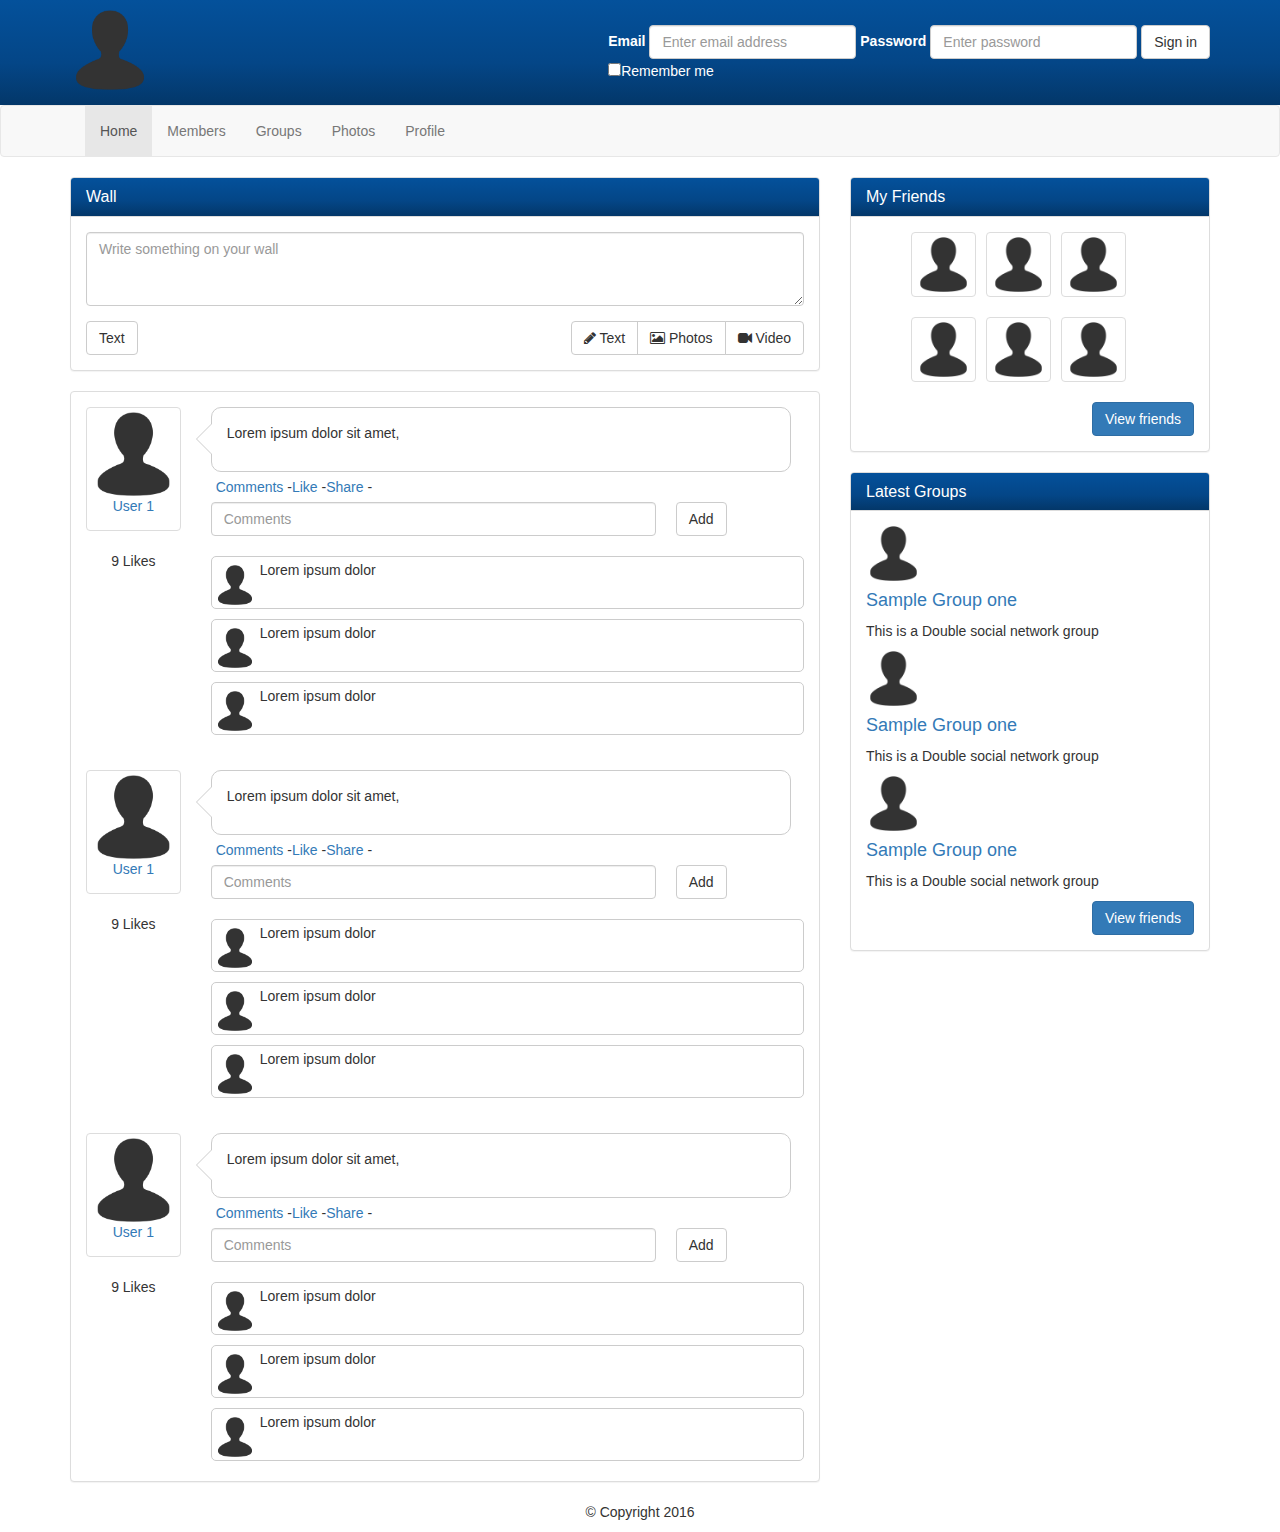
<file: index.html>
<!DOCTYPE html>
<html lang="en">
  <head>
    <meta charset="utf-8">
    <meta http-equiv="X-UA-Compatible" content="IE=edge">
    <meta name="viewport" content="width=device-width, initial-scale=1">
    <meta name="description" content="">
    <meta name="author" content="">
    <link rel="icon" href="../../favicon.ico">

    <title>Starter Template for Bootstrap</title>
    <link href="css/bootstrap.min.css" rel="stylesheet">
    <link href="css/font-awesome.css" rel="stylesheet">
    <link href="css/style.css" rel="stylesheet">
  </head>

  <body>
    <header>
      <div class="container">
        <img class="logo" src="img/user.png">
        <form class="form-inline">
          <div class="form-group">
            <label for="emial">Email</label>
            <input type="email" class="form-control"placeholder="Enter email address">
          </div>
          <div class="form-group">
            <label for="password">Password</label>
            <input type="password" class="form-control"placeholder="Enter password">
          </div>
          <button type="submit" class="btn btn-default">Sign in</button><br>
          <div class="checkbox">
            <label for="remember me"><input type="checkbox">Remember me
            </label>
          </div>
          
        </form>
        <div class="clearfix"></div>
      </div>
   </header>
    <nav class="navbar navbar-default">
      <div class="container">
        <div class="navbar-header">
          <button type="button" class="navbar-toggle collapsed" data-toggle="collapse" data-target="#navbar" aria-expanded="false" aria-controls="navbar">
            <span class="sr-only">Toggle navigation</span>
            <span class="icon-bar"></span>
            <span class="icon-bar"></span>
            <span class="icon-bar"></span>
          </button>
        </div>
        <div id="navbar" class="collapse navbar-collapse">
          <ul class="nav navbar-nav">
            <li class="active"><a href="index.html">Home</a></li>
            <li><a href="members.html">Members</a></li>
            <li><a href="groups.html">Groups</a></li>
            <li><a href="photos.html">Photos</a></li>
            <li><a href="profile.html">Profile</a></li> 
          </ul>
        </div><!--/.nav-collapse -->
      </div>
    </nav> 

 <section>
  <div class="container">
    <div class="row">
      <div class="col-md-8">
        <div class="panel panel-default">
          <div class="panel-heading">
            <h3 class="panel-title">Wall</h3>
          </div>
          <div class="panel-body">
            <form>
              <div class="form-group">
                <textarea class="form-control" rows="3" placeholder="Write something on your wall"></textarea>
              </div>
              <button type="submit" class="btn btn-default">Text</button>
              <div class="btn-group pull-right">
                <button type="button" class="btn btn-default"><i class="fa fa-pencil"></i> Text</button>
                <button type="button" class="btn btn-default"><i class="fa fa-picture-o"></i> Photos</button>
                <button type="button" class="btn btn-default"><i class="fa fa-video-camera"></i> Video</button>
              </div>
            </form>
          </div>
        </div><!-- End of Wall -->
        <div class="panel panel-default post">

          <!-- 1st Post -->
          <div class="panel-body">
            <div class="row">
              <div class="col-sm-2">
                <a href="profile.html" class="post-avatar thumbnail">
                  <img src="img/user.png">
                  <p class="text-center">User 1</p>                  
                </a>
                <div class="likes text-center">9 Likes</div>
              </div><!-- End col-sm-2 -->
              <div class="col-sm-10">
                <div class="bubble">
                  <div class="pointer">
                    <p>Lorem ipsum dolor sit amet,</p>
                  </div>
                  <div class="pointer-border">
                  </div>
                </div><!-- Bubble end -->
                <p class="post-actions"><a href="#">Comments</a> -<a href="#">Like</a> -<a href="#">Share</a> -</p>
                <div class="comment-form">
                  <form>
                    <div class="form-group">
                      <input class="form-control" type="text" placeholder="Comments">
                      <a href=# class="btn btn-default">Add</a>
                    </div>
                    
                  </form>
                </div>
                <div class="clearfix"></div>

                <div class="comments">
                  <div class="comment">
                    <a href="#" class="comment-avatar pull-left"><img src="img/user.png"></a>
                    <div class="comment-text">
                      <p>Lorem ipsum dolor</p>
                    </div>
                  </div>
                  <div class="clearfix"></div>
                </div>

                <div class="comment">
                    <a href="#" class="comment-avatar pull-left"><img src="img/user.png"></a>
                    <div class="comment-text">
                      <p>Lorem ipsum dolor</p>
                    </div>
                  </div>
                  <div class="clearfix"></div>

                  <div class="comment">
                    <a href="#" class="comment-avatar pull-left"><img src="img/user.png"></a>
                    <div class="comment-text">
                      <p>Lorem ipsum dolor</p>
                    </div>
                  </div>
                  <div class="clearfix"></div>
              </div>
            </div>
          </div>

          <!-- 2nd Post -->
          <div class="panel-body">
            <div class="row">
              <div class="col-sm-2">
                <a href="profile.html" class="post-avatar thumbnail">
                  <img src="img/user.png">
                  <p class="text-center">User 1</p>                  
                </a>
                <div class="likes text-center">9 Likes</div>
              </div><!-- End col-sm-2 -->
              <div class="col-sm-10">
                <div class="bubble">
                  <div class="pointer">
                    <p>Lorem ipsum dolor sit amet,</p>
                  </div>
                  <div class="pointer-border">
                  </div>
                </div><!-- Bubble end -->
                <p class="post-actions"><a href="#">Comments</a> -<a href="#">Like</a> -<a href="#">Share</a> -</p>
                <div class="comment-form">
                  <form>
                    <div class="form-group">
                      <input class="form-control" type="text" placeholder="Comments">
                      <a href=# class="btn btn-default">Add</a>
                    </div>
                    
                  </form>
                </div>
                <div class="clearfix"></div>

                <div class="comments">
                  <div class="comment">
                    <a href="#" class="comment-avatar pull-left"><img src="img/user.png"></a>
                    <div class="comment-text">
                      <p>Lorem ipsum dolor</p>
                    </div>
                  </div>
                  <div class="clearfix"></div>
                </div>

                <div class="comment">
                    <a href="#" class="comment-avatar pull-left"><img src="img/user.png"></a>
                    <div class="comment-text">
                      <p>Lorem ipsum dolor</p>
                    </div>
                  </div>
                  <div class="clearfix"></div>

                  <div class="comment">
                    <a href="#" class="comment-avatar pull-left"><img src="img/user.png"></a>
                    <div class="comment-text">
                      <p>Lorem ipsum dolor</p>
                    </div>
                  </div>
                  <div class="clearfix"></div>
              </div>
            </div>
          </div>

          <!-- 3rd Post -->
          <div class="panel-body">
            <div class="row">
              <div class="col-sm-2">
                <a href="profile.html" class="post-avatar thumbnail">
                  <img src="img/user.png">
                  <p class="text-center">User 1</p>                  
                </a>
                <div class="likes text-center">9 Likes</div>
              </div><!-- End col-sm-2 -->
              <div class="col-sm-10">
                <div class="bubble">
                  <div class="pointer">
                    <p>Lorem ipsum dolor sit amet,</p>
                  </div>
                  <div class="pointer-border">
                  </div>
                </div><!-- Bubble end -->
                <p class="post-actions"><a href="#">Comments</a> -<a href="#">Like</a> -<a href="#">Share</a> -</p>
                <div class="comment-form">
                  <form>
                    <div class="form-group">
                      <input class="form-control" type="text" placeholder="Comments">
                      <a href=# class="btn btn-default">Add</a>
                    </div>
                    
                  </form>
                </div>
                <div class="clearfix"></div>

                <div class="comments">
                  <div class="comment">
                    <a href="#" class="comment-avatar pull-left"><img src="img/user.png"></a>
                    <div class="comment-text">
                      <p>Lorem ipsum dolor</p>
                    </div>
                  </div>
                  <div class="clearfix"></div>
                </div>

                <div class="comment">
                    <a href="#" class="comment-avatar pull-left"><img src="img/user.png"></a>
                    <div class="comment-text">
                      <p>Lorem ipsum dolor</p>
                    </div>
                  </div>
                  <div class="clearfix"></div>

                  <div class="comment">
                    <a href="#" class="comment-avatar pull-left"><img src="img/user.png"></a>
                    <div class="comment-text">
                      <p>Lorem ipsum dolor</p>
                    </div>
                  </div>
                  <div class="clearfix"></div>
              </div>
            </div>
          </div>

        </div>
      </div>
      <div class="col-md-4">
        <div class="panel panel-default friends">
          <div class="panel-heading">
            <h3 class="panel-title">My Friends</h3>
          </div>
          <div class="panel-body">
            <ul>
              <li><a href="profile.html" class="thumbnail"><img src="img/user.png"></a></li>
              <li><a href="profile.html" class="thumbnail"><img src="img/user.png"></a></li>
              <li><a href="profile.html" class="thumbnail"><img src="img/user.png"></a></li>
              <li><a href="profile.html" class="thumbnail"><img src="img/user.png"></a></li>
              <li><a href="profile.html" class="thumbnail"><img src="img/user.png"></a></li>
              <li><a href="profile.html" class="thumbnail"><img src="img/user.png"></a></li>              
            </ul>
            <div class="clearfix"></div>
            <a href="#" class="btn btn-primary pull-right">View friends</a>
          </div>
        </div>
        <!-- End Frinds -->

        <div class="panel panel-default friends">
          <div class="panel-heading">
            <h3 class="panel-title">Latest Groups</h3>
          </div>
          <div class="panel-body">
            <div class="group-item">
              <img src="img/user.png">
              <h4><a href="#">Sample Group one</a></h4>
              <p>This is a Double social network group</p>
            </div>

            <div class="group-item">
              <img src="img/user.png">
              <h4><a href="#">Sample Group one</a></h4>
              <p>This is a Double social network group</p>
            </div>

            <div class="group-item">
              <img src="img/user.png">
              <h4><a href="#">Sample Group one</a></h4>
              <p>This is a Double social network group</p>
            </div>
            <div class="clearfix"></div>
            <a href="#" class="btn btn-primary pull-right">View friends</a>
          </div>
        </div>
      </div>
    </div>
  </div>
 </section>

 <footer>
  <p class=text-center>&copy; Copyright 2016</p>
 </footer>
    <!-- Bootstrap core JavaScript
    ================================================== -->
    <!-- Placed at the end of the document so the pages load faster -->
    <script src="https://ajax.googleapis.com/ajax/libs/jquery/1.11.3/jquery.min.js"></script>
    <script src="js/bootstrap.min.js"></script>
  </body>
</html>
</file>
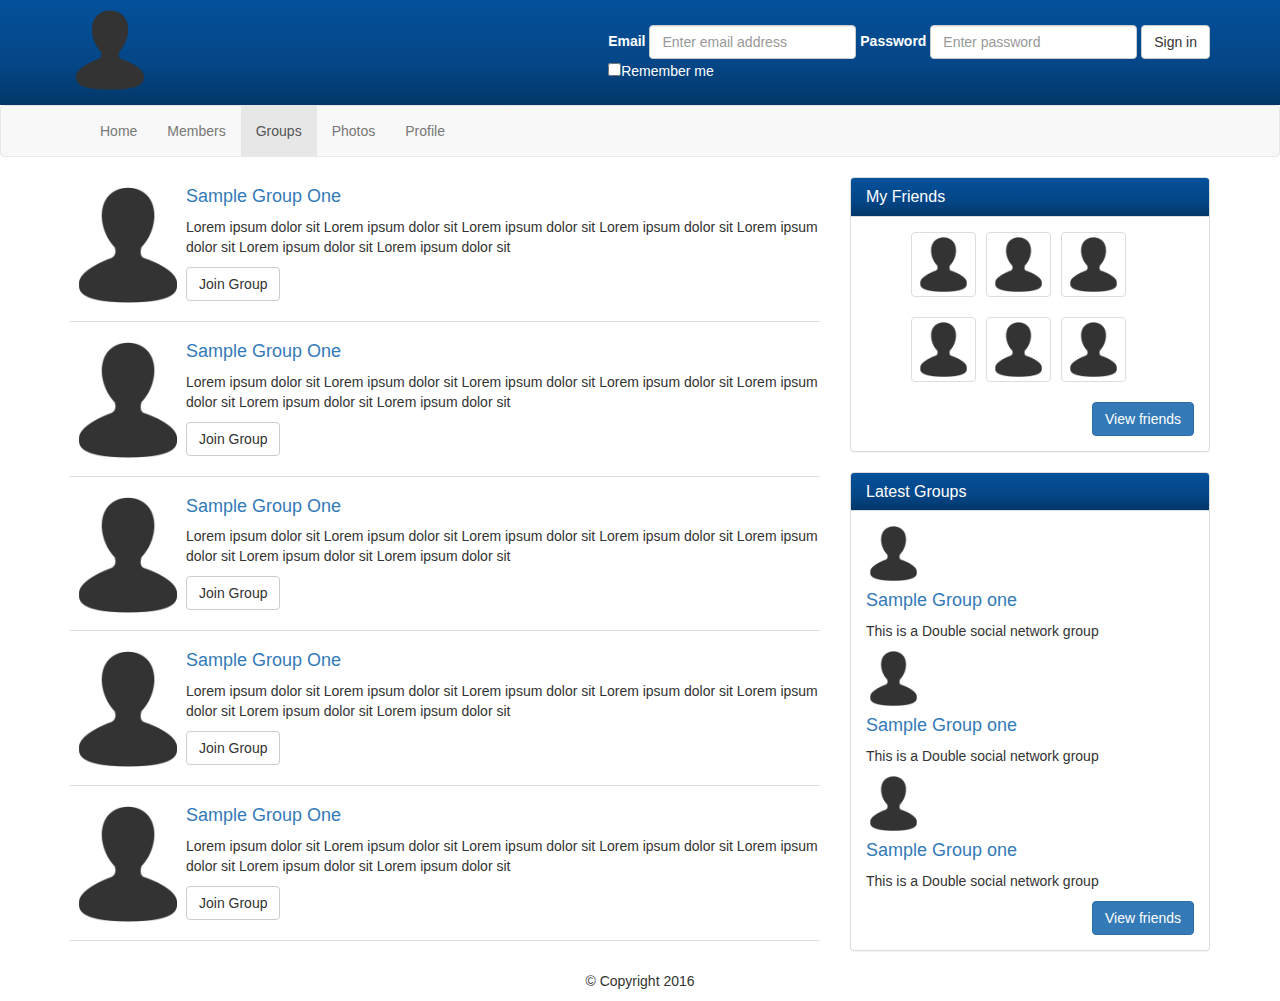
<file: groups.html>
<!DOCTYPE html>
<html lang="en">
  <head>
    <meta charset="utf-8">
    <meta http-equiv="X-UA-Compatible" content="IE=edge">
    <meta name="viewport" content="width=device-width, initial-scale=1">
    <meta name="description" content="">
    <meta name="author" content="">
    <link rel="icon" href="../../favicon.ico">

    <title>Groups</title>
    <link href="css/bootstrap.min.css" rel="stylesheet">
    <link href="css/font-awesome.css" rel="stylesheet">
    <link href="css/style.css" rel="stylesheet">
  </head>

  <body>
    <header>
      <div class="container">
        <img class="logo" src="img/user.png">
        <form class="form-inline">
          <div class="form-group">
            <label for="emial">Email</label>
            <input type="email" class="form-control"placeholder="Enter email address">
          </div>
          <div class="form-group">
            <label for="password">Password</label>
            <input type="password" class="form-control"placeholder="Enter password">
          </div>
          <button type="submit" class="btn btn-default">Sign in</button><br>
          <div class="checkbox">
            <label for="remember me"><input type="checkbox">Remember me
            </label>
          </div>
          
        </form>
        <div class="clearfix"></div>
      </div>
   </header>
    <nav class="navbar navbar-default">
      <div class="container">
        <div class="navbar-header">
          <button type="button" class="navbar-toggle collapsed" data-toggle="collapse" data-target="#navbar" aria-expanded="false" aria-controls="navbar">
            <span class="sr-only">Toggle navigation</span>
            <span class="icon-bar"></span>
            <span class="icon-bar"></span>
            <span class="icon-bar"></span>
          </button>
        </div>
        <div id="navbar" class="collapse navbar-collapse">
          <ul class="nav navbar-nav">
            <li><a href="index.html">Home</a></li>
            <li><a href="members.html">Members</a></li>
            <li class="active"><a href="groups.html">Groups</a></li>
            <li><a href="photos.html">Photos</a></li>
            <li><a href="profile.html">Profile</a></li> 
          </ul>
        </div><!--/.nav-collapse -->
      </div>
    </nav> 

 <section>
 


  <div class="container">
    <div class="row">
      <div class="col-md-8">

        <!-- 1st Group -->
      <div class="groups">
        <img src="img/user.png" alt="group name">
          <h4><a href="#">Sample Group One</a></h4>
          <p>Lorem ipsum dolor sit Lorem ipsum dolor sit Lorem ipsum dolor sit Lorem ipsum dolor sit Lorem ipsum dolor sit Lorem ipsum dolor sit Lorem ipsum dolor sit </p>
          <button class="btn btn-default">Join Group</button>
        </div>
        <hr>

        <!-- 2nd Group -->
      <div class="groups">
        <img src="img/user.png" alt="group name">
          <h4><a href="#">Sample Group One</a></h4>
          <p>Lorem ipsum dolor sit Lorem ipsum dolor sit Lorem ipsum dolor sit Lorem ipsum dolor sit Lorem ipsum dolor sit Lorem ipsum dolor sit Lorem ipsum dolor sit </p>
          <button class="btn btn-default">Join Group</button>
        </div>
        <hr>

        <!-- 3rd Group -->
      <div class="groups">
        <img src="img/user.png" alt="group name">
          <h4><a href="#">Sample Group One</a></h4>
          <p>Lorem ipsum dolor sit Lorem ipsum dolor sit Lorem ipsum dolor sit Lorem ipsum dolor sit Lorem ipsum dolor sit Lorem ipsum dolor sit Lorem ipsum dolor sit </p>
          <button class="btn btn-default">Join Group</button>
        </div>
        <hr>

        <!-- 4th Group -->
      <div class="groups">
        <img src="img/user.png" alt="group name">
          <h4><a href="#">Sample Group One</a></h4>
          <p>Lorem ipsum dolor sit Lorem ipsum dolor sit Lorem ipsum dolor sit Lorem ipsum dolor sit Lorem ipsum dolor sit Lorem ipsum dolor sit Lorem ipsum dolor sit </p>
          <button class="btn btn-default">Join Group</button>
        </div>
        <hr>

        <!-- 5th Group -->
      <div class="groups">
        <img src="img/user.png" alt="group name">
          <h4><a href="#">Sample Group One</a></h4>
          <p>Lorem ipsum dolor sit Lorem ipsum dolor sit Lorem ipsum dolor sit Lorem ipsum dolor sit Lorem ipsum dolor sit Lorem ipsum dolor sit Lorem ipsum dolor sit </p>
          <button class="btn btn-default">Join Group</button>
        </div>
        <hr>


      </div>


      <div class="col-md-4">
        <div class="panel panel-default friends">
          <div class="panel-heading">
            <h3 class="panel-title">My Friends</h3>
          </div>
          <div class="panel-body">
            <ul>
              <li><a href="profile.html" class="thumbnail"><img src="img/user.png"></a></li>
              <li><a href="profile.html" class="thumbnail"><img src="img/user.png"></a></li>
              <li><a href="profile.html" class="thumbnail"><img src="img/user.png"></a></li>
              <li><a href="profile.html" class="thumbnail"><img src="img/user.png"></a></li>
              <li><a href="profile.html" class="thumbnail"><img src="img/user.png"></a></li>
              <li><a href="profile.html" class="thumbnail"><img src="img/user.png"></a></li>              
            </ul>
            <div class="clearfix"></div>
            <a href="#" class="btn btn-primary pull-right">View friends</a>
          </div>
        </div>
        <!-- End Frinds -->

        <div class="panel panel-default friends">
          <div class="panel-heading">
            <h3 class="panel-title">Latest Groups</h3>
          </div>
          <div class="panel-body">
            <div class="group-item">
              <img src="img/user.png">
              <h4><a href="#">Sample Group one</a></h4>
              <p>This is a Double social network group</p>
            </div>

            <div class="group-item">
              <img src="img/user.png">
              <h4><a href="#">Sample Group one</a></h4>
              <p>This is a Double social network group</p>
            </div>

            <div class="group-item">
              <img src="img/user.png">
              <h4><a href="#">Sample Group one</a></h4>
              <p>This is a Double social network group</p>
            </div>
            <div class="clearfix"></div>
            <a href="#" class="btn btn-primary pull-right">View friends</a>
          </div>
        </div>
      </div>        
      </div>
      
    </div>
 </section>

 <footer>
  <p class=text-center>&copy; Copyright 2016</p>
 </footer>
    <!-- Bootstrap core JavaScript
    ================================================== -->
    <!-- Placed at the end of the document so the pages load faster -->
    <script src="https://ajax.googleapis.com/ajax/libs/jquery/1.11.3/jquery.min.js"></script>
    <script src="js/bootstrap.min.js"></script>
  </body>
</html>
</file>
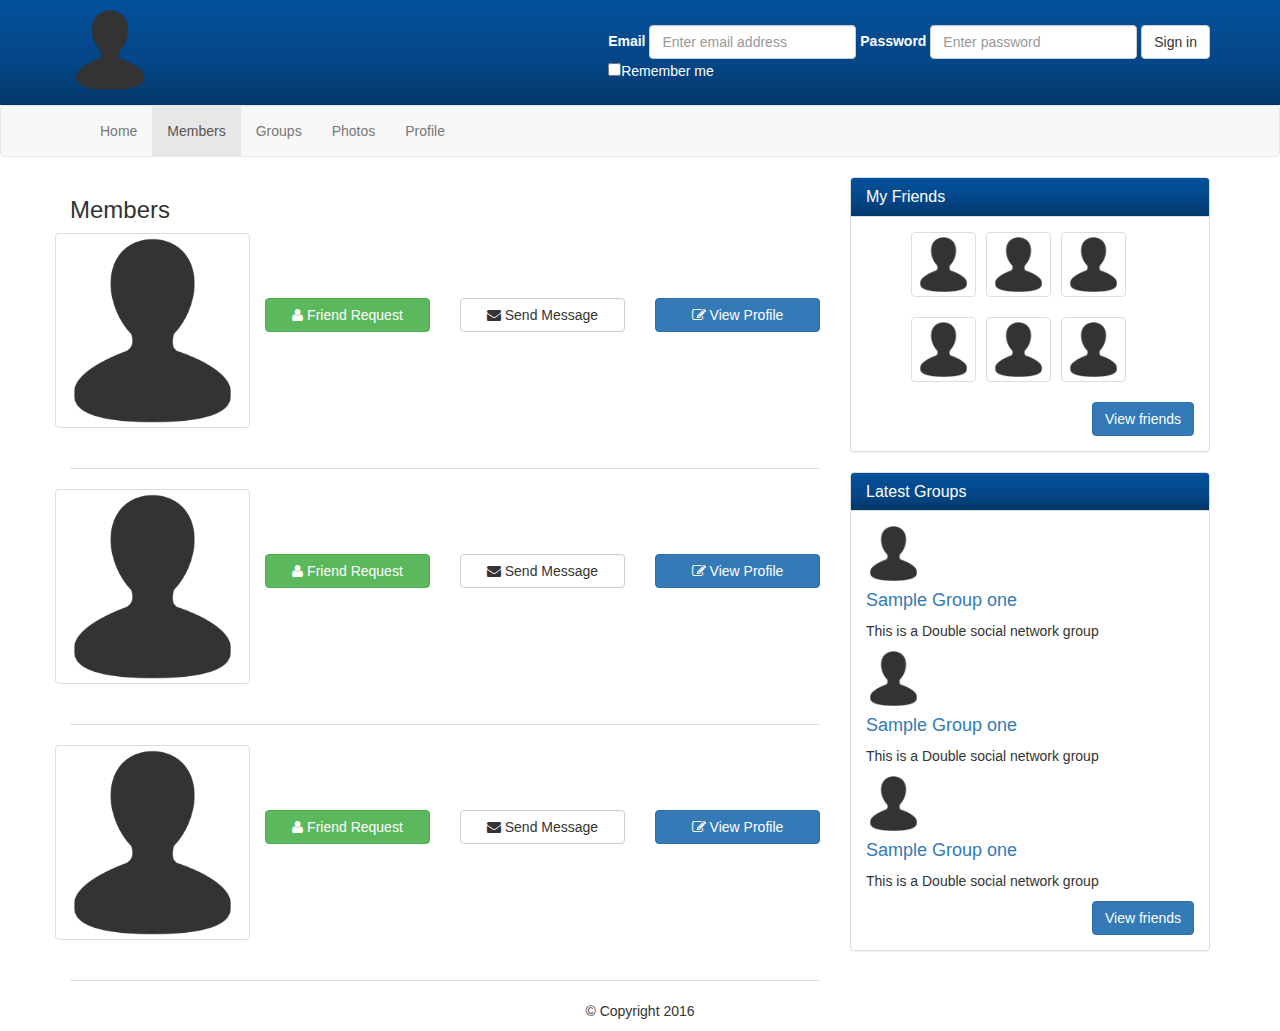
<file: members.html>
<!DOCTYPE html>
<html lang="en">
  <head>
    <meta charset="utf-8">
    <meta http-equiv="X-UA-Compatible" content="IE=edge">
    <meta name="viewport" content="width=device-width, initial-scale=1">
    <meta name="description" content="">
    <meta name="author" content="">
    <link rel="icon" href="../../favicon.ico">

    <title>Members</title>
    <link href="css/bootstrap.min.css" rel="stylesheet">
    <link href="css/font-awesome.css" rel="stylesheet">
    <link href="css/style.css" rel="stylesheet">
  </head>

  <body>
    <header>
      <div class="container">
        <img class="logo" src="img/user.png">
        <form class="form-inline">
          <div class="form-group">
            <label for="emial">Email</label>
            <input type="email" class="form-control"placeholder="Enter email address">
          </div>
          <div class="form-group">
            <label for="password">Password</label>
            <input type="password" class="form-control"placeholder="Enter password">
          </div>
          <button type="submit" class="btn btn-default">Sign in</button><br>
          <div class="checkbox">
            <label for="remember me"><input type="checkbox">Remember me
            </label>
          </div>
          
        </form>
        <div class="clearfix"></div>
      </div>
   </header>
    <nav class="navbar navbar-default">
      <div class="container">
        <div class="navbar-header">
          <button type="button" class="navbar-toggle collapsed" data-toggle="collapse" data-target="#navbar" aria-expanded="false" aria-controls="navbar">
            <span class="sr-only">Toggle navigation</span>
            <span class="icon-bar"></span>
            <span class="icon-bar"></span>
            <span class="icon-bar"></span>
          </button>
        </div>
        <div id="navbar" class="collapse navbar-collapse">
          <ul class="nav navbar-nav">
            <li><a href="index.html">Home</a></li>
            <li class="active"><a href="members.html">Members</a></li>
            <li><a href="groups.html">Groups</a></li>
            <li><a href="photos.html">Photos</a></li>
            <li><a href="profile.html">Profile</a></li> 
          </ul>
        </div><!--/.nav-collapse -->
      </div>
    </nav> 

 <section>
   <div class="container">
    <div class="row">
      <div class="col-md-8">
        <h3>Members</h3>
        <!-- 1st Member -->
        <div class="row">
          <div class="col-md-3 thumbnail">
            <img src="img/user.png" alt="User">
          </div>
          <div class="col-md-3 button">
            <button class="btn btn-success btn-block"><i class="fa fa-user"></i> Friend Request</button>
          </div>
          <div class="col-md-3 button">
            <button class="btn btn-default btn-block"><i class="fa fa-envelope"></i> Send Message</button>
          </div>
          <div class="col-md-3 button">
            <button class="btn btn-primary btn-block"><i class="fa fa-edit"></i> View Profile</button>
          </div>          
        </div>
        <hr>

        <!-- 2nd Member -->
        <div class="row">
          <div class="col-md-3 thumbnail">
            <img src="img/user.png" alt="User">
          </div>
          <div class="col-md-3 button">
            <button class="btn btn-success btn-block"><i class="fa fa-user"></i> Friend Request</button>
          </div>
          <div class="col-md-3 button">
            <button class="btn btn-default btn-block"><i class="fa fa-envelope"></i> Send Message</button>
          </div>
          <div class="col-md-3 button">
            <button class="btn btn-primary btn-block"><i class="fa fa-edit"></i> View Profile</button>
          </div>          
        </div>
        <hr>

        <!-- 3rd Member -->
        <div class="row">
          <div class="col-md-3 thumbnail">
            <img src="img/user.png" alt="User">
          </div>
          <div class="col-md-3 button">
            <button class="btn btn-success btn-block"><i class="fa fa-user"></i> Friend Request</button>
          </div>
          <div class="col-md-3 button">
            <button class="btn btn-default btn-block"><i class="fa fa-envelope"></i> Send Message</button>
          </div>
          <div class="col-md-3 button">
            <button class="btn btn-primary btn-block"><i class="fa fa-edit"></i> View Profile</button>
          </div>          
        </div>
        <hr>

        
      </div>
      <div class="col-md-4">
        <div class="panel panel-default friends">
          <div class="panel-heading">
            <h3 class="panel-title">My Friends</h3>
          </div>
          <div class="panel-body">
            <ul>
              <li><a href="profile.html" class="thumbnail"><img src="img/user.png"></a></li>
              <li><a href="profile.html" class="thumbnail"><img src="img/user.png"></a></li>
              <li><a href="profile.html" class="thumbnail"><img src="img/user.png"></a></li>
              <li><a href="profile.html" class="thumbnail"><img src="img/user.png"></a></li>
              <li><a href="profile.html" class="thumbnail"><img src="img/user.png"></a></li>
              <li><a href="profile.html" class="thumbnail"><img src="img/user.png"></a></li>              
            </ul>
            <div class="clearfix"></div>
            <a href="#" class="btn btn-primary pull-right">View friends</a>
          </div>
        </div>
        <!-- End Frinds -->

        <div class="panel panel-default friends">
          <div class="panel-heading">
            <h3 class="panel-title">Latest Groups</h3>
          </div>
          <div class="panel-body">
            <div class="group-item">
              <img src="img/user.png">
              <h4><a href="#">Sample Group one</a></h4>
              <p>This is a Double social network group</p>
            </div>

            <div class="group-item">
              <img src="img/user.png">
              <h4><a href="#">Sample Group one</a></h4>
              <p>This is a Double social network group</p>
            </div>

            <div class="group-item">
              <img src="img/user.png">
              <h4><a href="#">Sample Group one</a></h4>
              <p>This is a Double social network group</p>
            </div>
            <div class="clearfix"></div>
            <a href="#" class="btn btn-primary pull-right">View friends</a>
          </div>
        </div>
      </div>
    </div>
  </div>
 </section>

 <footer>
  <p class=text-center>&copy; Copyright 2016</p>
 </footer>
    <!-- Bootstrap core JavaScript
    ================================================== -->
    <!-- Placed at the end of the document so the pages load faster -->
    <script src="https://ajax.googleapis.com/ajax/libs/jquery/1.11.3/jquery.min.js"></script>
    <script src="js/bootstrap.min.js"></script>
  </body>
</html>
</file>
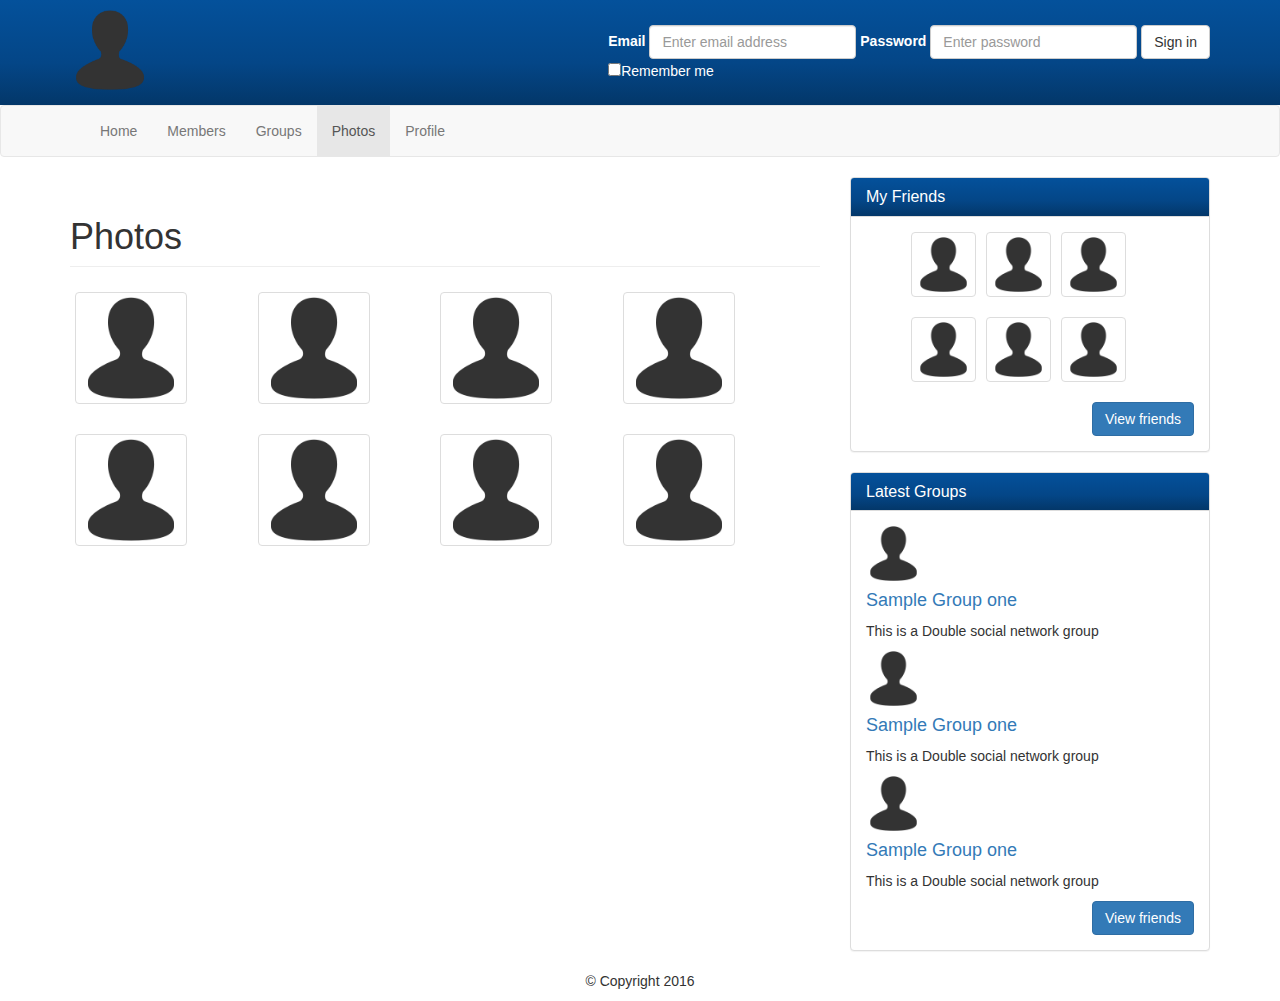
<file: photos.html>
<!DOCTYPE html>
<html lang="en">
  <head>
    <meta charset="utf-8">
    <meta http-equiv="X-UA-Compatible" content="IE=edge">
    <meta name="viewport" content="width=device-width, initial-scale=1">
    <meta name="description" content="">
    <meta name="author" content="">
    <title>Photos</title>
    <link href="css/bootstrap.min.css" rel="stylesheet">
    <link href="css/ekko-lightbox.css" rel="stylesheet">
    <link href="css/font-awesome.css" rel="stylesheet">
    <link href="css/style.css" rel="stylesheet">
  </head>

  <body>
    <header>
      <div class="container">
        <img class="logo" src="img/user.png">
        <form class="form-inline">
          <div class="form-group">
            <label for="emial">Email</label>
            <input type="email" class="form-control"placeholder="Enter email address">
          </div>
          <div class="form-group">
            <label for="password">Password</label>
            <input type="password" class="form-control"placeholder="Enter password">
          </div>
          <button type="submit" class="btn btn-default">Sign in</button><br>
          <div class="checkbox">
            <label for="remember me"><input type="checkbox">Remember me
            </label>
          </div>
          
        </form>
        <div class="clearfix"></div>
      </div>
   </header>
    <nav class="navbar navbar-default">
      <div class="container">
        <div class="navbar-header">
          <button type="button" class="navbar-toggle collapsed" data-toggle="collapse" data-target="#navbar" aria-expanded="false" aria-controls="navbar">
            <span class="sr-only">Toggle navigation</span>
            <span class="icon-bar"></span>
            <span class="icon-bar"></span>
            <span class="icon-bar"></span>
          </button>
        </div>
        <div id="navbar" class="collapse navbar-collapse">
          <ul class="nav navbar-nav">
            <li><a href="index.html">Home</a></li>
            <li><a href="members.html">Members</a></li>
            <li><a href="groups.html">Groups</a></li>
            <li class="active"><a href="photos.html">Photos</a></li>
            <li><a href="profile.html">Profile</a></li> 
          </ul>
        </div><!--/.nav-collapse -->
      </div>
    </nav> 

 <section>
 


  <div class="container">
    <div class="row">
      <div class="col-md-8">
        <h1 class="page-header">Photos</h1>
        <ul class="photos gallery-parent">
          <li><a href="img/user.png" data-toggle="lightbox" data-title="Image 01" data-footer="This is image 01" data-gallery="mygallery" data-parent=".gallery-parent"><img src="img/user.png" class="thumbnail"></a></li>


          <li><a href="img/user.png" data-toggle="lightbox" data-title="Image 01" data-footer="This is image 01" data-gallery="mygallery" data-parent=".gallery-parent" data-hover="tooltip" data-placement="left" title="Tooltip on left"><img src="img/user.png" class="thumbnail"></a></li>


          <li><a href="img/user.png" data-toggle="lightbox" data-title="Image 01" data-footer="This is image 01" data-gallery="mygallery" data-parent=".gallery-parent"><img src="img/user.png" class="thumbnail"></a></li>
          <li><a href="img/user.png" data-toggle="lightbox" data-title="Image 01" data-footer="This is image 01" data-gallery="mygallery" data-parent=".gallery-parent"><img src="img/user.png" class="thumbnail"></a></li>
          <li><a href="img/user.png" data-toggle="lightbox" data-title="Image 01" data-footer="This is image 01" data-gallery="mygallery" data-parent=".gallery-parent"><img src="img/user.png" class="thumbnail"></a></li>
          <li><a href="img/user.png" data-toggle="lightbox" data-title="Image 01" data-footer="This is image 01" data-gallery="mygallery" data-parent=".gallery-parent"><img src="img/user.png" class="thumbnail"></a></li>
          <li><a href="img/user.png" data-toggle="lightbox" data-title="Image 01" data-footer="This is image 01" data-gallery="mygallery" data-parent=".gallery-parent"><img src="img/user.png" class="thumbnail"></a></li>
          <li><a href="img/user.png" data-toggle="lightbox" data-title="Image 01" data-footer="This is Chunnu" data-gallery="mygallery" data-parent=".gallery-parent"><img src="img/user.png" class="thumbnail"></a></li>

          
        </ul>
      </div>


      <div class="col-md-4">
        <div class="panel panel-default friends">
          <div class="panel-heading">
            <h3 class="panel-title">My Friends</h3>
          </div>
          <div class="panel-body">
            <ul>
              <li><a href="profile.html" class="thumbnail"><img src="img/user.png"></a></li>
              <li><a href="profile.html" class="thumbnail"><img src="img/user.png"></a></li>
              <li><a href="profile.html" class="thumbnail"><img src="img/user.png"></a></li>
              <li><a href="profile.html" class="thumbnail"><img src="img/user.png"></a></li>
              <li><a href="profile.html" class="thumbnail"><img src="img/user.png"></a></li>
              <li><a href="profile.html" class="thumbnail"><img src="img/user.png"></a></li>              
            </ul>
            <div class="clearfix"></div>
            <a href="#" class="btn btn-primary pull-right">View friends</a>
          </div>
        </div>
        <!-- End Frinds -->

        <div class="panel panel-default friends">
          <div class="panel-heading">
            <h3 class="panel-title">Latest Groups</h3>
          </div>
          <div class="panel-body">
            <div class="group-item">
              <img src="img/user.png">
              <h4><a href="#">Sample Group one</a></h4>
              <p>This is a Double social network group</p>
            </div>

            <div class="group-item">
              <img src="img/user.png">
              <h4><a href="#">Sample Group one</a></h4>
              <p>This is a Double social network group</p>
            </div>

            <div class="group-item">
              <img src="img/user.png">
              <h4><a href="#">Sample Group one</a></h4>
              <p>This is a Double social network group</p>
            </div>
            <div class="clearfix"></div>
            <a href="#" class="btn btn-primary pull-right">View friends</a>
          </div>
        </div>
      </div>        
      </div>
      
    </div>
 </section>

 <footer>
  <p class=text-center>&copy; Copyright 2016</p>
 </footer>
    <!-- Bootstrap core JavaScript
    ================================================== -->
    <!-- Placed at the end of the document so the pages load faster -->
    <script src="https://ajax.googleapis.com/ajax/libs/jquery/1.11.3/jquery.min.js"></script>
    <script src="js/bootstrap.min.js"></script>
    <script src="js/ekko-lightbox.js"></script>
    <script type="text/javascript">
    $(document).delegate('*[data-toggle="lightbox"]', 'click', function(event) {
    event.preventDefault();
    $(this).ekkoLightbox();
}); 

    $(function () {
  $('[data-hover="tooltip"]').tooltip()
})
    </script>
  </body>
</html>
</file>
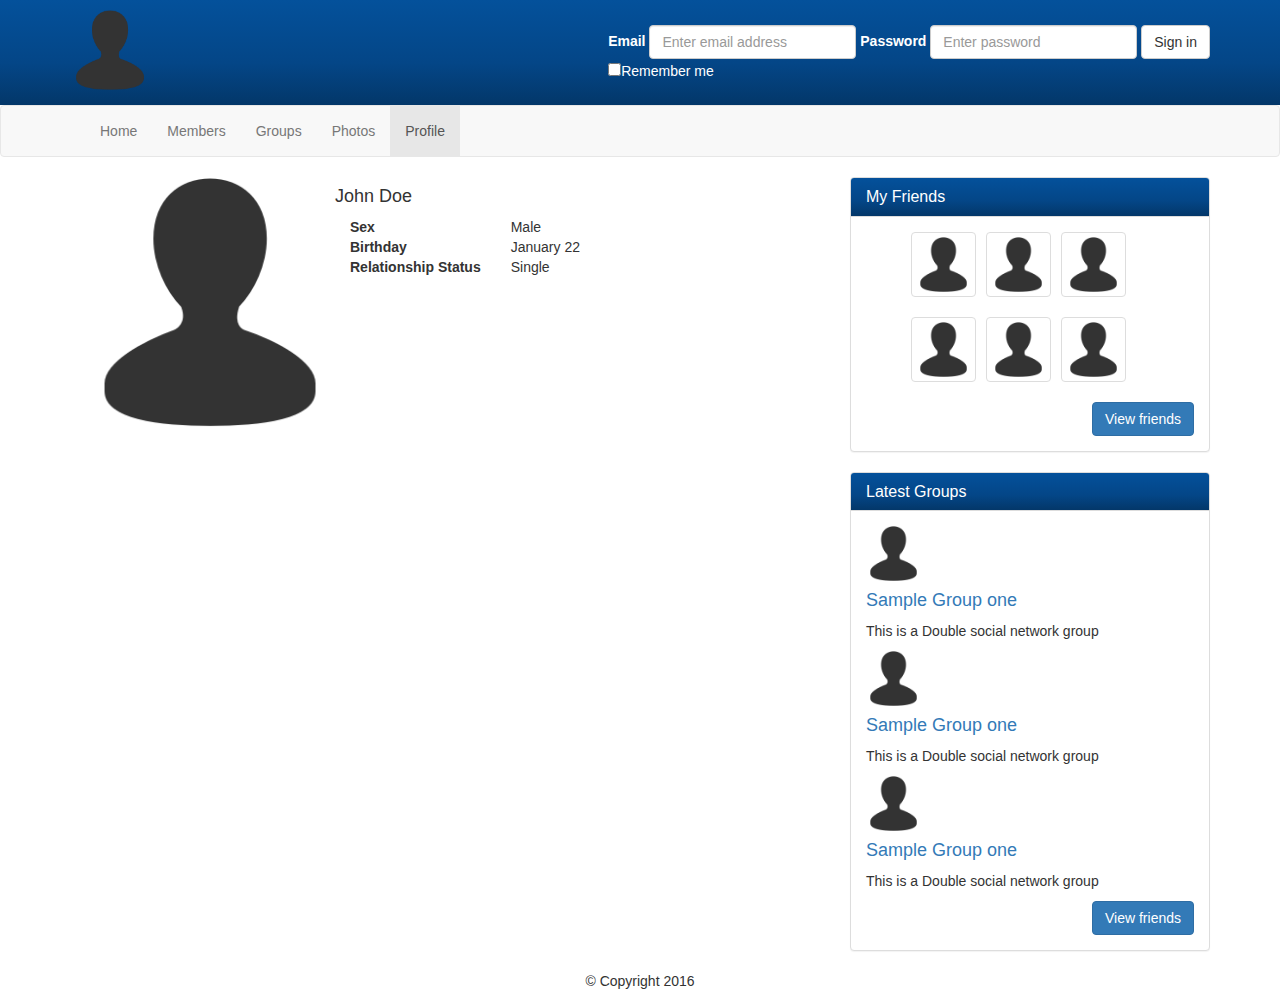
<file: profile.html>
<!DOCTYPE html>
<html lang="en">
  <head>
    <meta charset="utf-8">
    <meta http-equiv="X-UA-Compatible" content="IE=edge">
    <meta name="viewport" content="width=device-width, initial-scale=1">
    <meta name="description" content="">
    <meta name="author" content="">
    <link rel="icon" href="../../favicon.ico">

    <title>Groups</title>
    <link href="css/bootstrap.min.css" rel="stylesheet">
    <link href="css/font-awesome.css" rel="stylesheet">
    <link href="css/style.css" rel="stylesheet">
  </head>

  <body>
    <header>
      <div class="container">
        <img class="logo" src="img/user.png">
        <form class="form-inline">
          <div class="form-group">
            <label for="emial">Email</label>
            <input type="email" class="form-control"placeholder="Enter email address">
          </div>
          <div class="form-group">
            <label for="password">Password</label>
            <input type="password" class="form-control"placeholder="Enter password">
          </div>
          <button type="submit" class="btn btn-default">Sign in</button><br>
          <div class="checkbox">
            <label for="remember me"><input type="checkbox">Remember me
            </label>
          </div>
          
        </form>
        <div class="clearfix"></div>
      </div>
   </header>
    <nav class="navbar navbar-default">
      <div class="container">
        <div class="navbar-header">
          <button type="button" class="navbar-toggle collapsed" data-toggle="collapse" data-target="#navbar" aria-expanded="false" aria-controls="navbar">
            <span class="sr-only">Toggle navigation</span>
            <span class="icon-bar"></span>
            <span class="icon-bar"></span>
            <span class="icon-bar"></span>
          </button>
        </div>
        <div id="navbar" class="collapse navbar-collapse">
          <ul class="nav navbar-nav">
            <li><a href="index.html">Home</a></li>
            <li><a href="members.html">Members</a></li>
            <li><a href="groups.html">Groups</a></li>
            <li><a href="photos.html">Photos</a></li>
            <li class="active"><a href="profile.html">Profile</a></li> 
          </ul>
        </div><!--/.nav-collapse -->
      </div>
    </nav> 

 <section>
 


  <div class="container">
    <div class="row">
      <div class="col-md-8">
        <div class="col-md-4">
          <img src="img/user.png">
        </div>
        <div class="col-md-8">
          <h4>John Doe</h4>
          <table>
            <tr class="row">
              <th class="col-md-6">Sex</th>
              <td class="col-md-6">Male</td>
            </tr>
            <tr class="row">
              <th class="col-md-6">Birthday</th>
              <td class="col-md-6">January 22</td>
            </tr>
            <tr class="row">
              <th class="col-md-6">Relationship Status</th>
              <td class="col-md-6">Single</td>
            </tr>
            
          </table>
        </div>

      </div>


      <div class="col-md-4">
        <div class="panel panel-default friends">
          <div class="panel-heading">
            <h3 class="panel-title">My Friends</h3>
          </div>
          <div class="panel-body">
            <ul>
              <li><a href="profile.html" class="thumbnail"><img src="img/user.png"></a></li>
              <li><a href="profile.html" class="thumbnail"><img src="img/user.png"></a></li>
              <li><a href="profile.html" class="thumbnail"><img src="img/user.png"></a></li>
              <li><a href="profile.html" class="thumbnail"><img src="img/user.png"></a></li>
              <li><a href="profile.html" class="thumbnail"><img src="img/user.png"></a></li>
              <li><a href="profile.html" class="thumbnail"><img src="img/user.png"></a></li>              
            </ul>
            <div class="clearfix"></div>
            <a href="#" class="btn btn-primary pull-right">View friends</a>
          </div>
        </div>
        <!-- End Frinds -->

        <div class="panel panel-default friends">
          <div class="panel-heading">
            <h3 class="panel-title">Latest Groups</h3>
          </div>
          <div class="panel-body">
            <div class="group-item">
              <img src="img/user.png">
              <h4><a href="#">Sample Group one</a></h4>
              <p>This is a Double social network group</p>
            </div>

            <div class="group-item">
              <img src="img/user.png">
              <h4><a href="#">Sample Group one</a></h4>
              <p>This is a Double social network group</p>
            </div>

            <div class="group-item">
              <img src="img/user.png">
              <h4><a href="#">Sample Group one</a></h4>
              <p>This is a Double social network group</p>
            </div>
            <div class="clearfix"></div>
            <a href="#" class="btn btn-primary pull-right">View friends</a>
          </div>
        </div>
      </div>        
      </div>
      
    </div>
 </section>

 <footer>
  <p class=text-center>&copy; Copyright 2016</p>
 </footer>
    <!-- Bootstrap core JavaScript
    ================================================== -->
    <!-- Placed at the end of the document so the pages load faster -->
    <script src="https://ajax.googleapis.com/ajax/libs/jquery/1.11.3/jquery.min.js"></script>
    <script src="js/bootstrap.min.js"></script>
  </body>
</html>
</file>
<file: css/style.css>
.clearfix{
	clear: both;
}

.logo{
	width: 80px;
	position: relative;
	top: -15px;
}

header{
	background-image: linear-gradient(#04519b, #044687 60%, #033769);
		color: #fff;
		min-height: 100px;
		padding-top: 25px;

}
	header form{
		float: right;
	}

	header .logo{
		float: left;
	}

.bubble{
	position: relative;
	width: 580px;
	min-height: 65px;
	padding: 15px;
	background: #fff;
	border-radius: 10px;
	border: 1px solid #ccc;
}
	.bubble:before{
		content: '';
		position: absolute;
		border-style: solid;
		border-color: transparent #ccc;
		border-width: 15px 15px 15px 0;
		display: block;
		width: 0px;
		z-index: 0;
		margin-top: -15px;
		left: -16px;
		top: 50%;
	}
	.bubble:after{
		content: '';
		position: absolute;
		border-style: solid;
		border-color: transparent #fff;
		border-width: 15px 15px 15px 0;
		display: block;
		width: 0px;
		z-index: 1;
		margin-top: -15px;
		left: -15px;
		top: 50%;
	}

	.post-actions{
		margin: 5px;
	}

.comment-form input{
	width: 100%;
}	
.panel-heading{
	background-image: linear-gradient(#04519b, #044687 60%, #033769);
	color: #fff !important;
}

.comment-form .form-control{
	width: 75%;
	float: left;
	margin-right: 20px;
}

.comment-avatar img{
	width: 40px;
	margin-right: 5px;
	margin-top: 5px;
}

.comment{
	border: 1px solid #ccc;
	border-radius: 5px;
	padding: 3px;
	margin: 5px 0;
	overflow: auto;
	width: 100%;
}

.friends li{
	list-style: none;
	padding: 0 5px;
	display: inline;
	float: left;
}

.friends img{
	width: 55px;
}

.col-md-8 .button{
	position: relative;
	top: 65px;
}

hr{
	border-color: #ddd;
}


.col-md-8 .groups img{
	width: 116px;
	float: left;
}

.col-md-8 .col-md-4 img{
	width: 250px;
}

.photos{
	margin: 0;
	padding: 0;
}

.photos li{
	list-style: none;
	float: left;
	margin: 5px;
	width: 23%;
}

.photos img{
	width: 65%;
}
</file>
